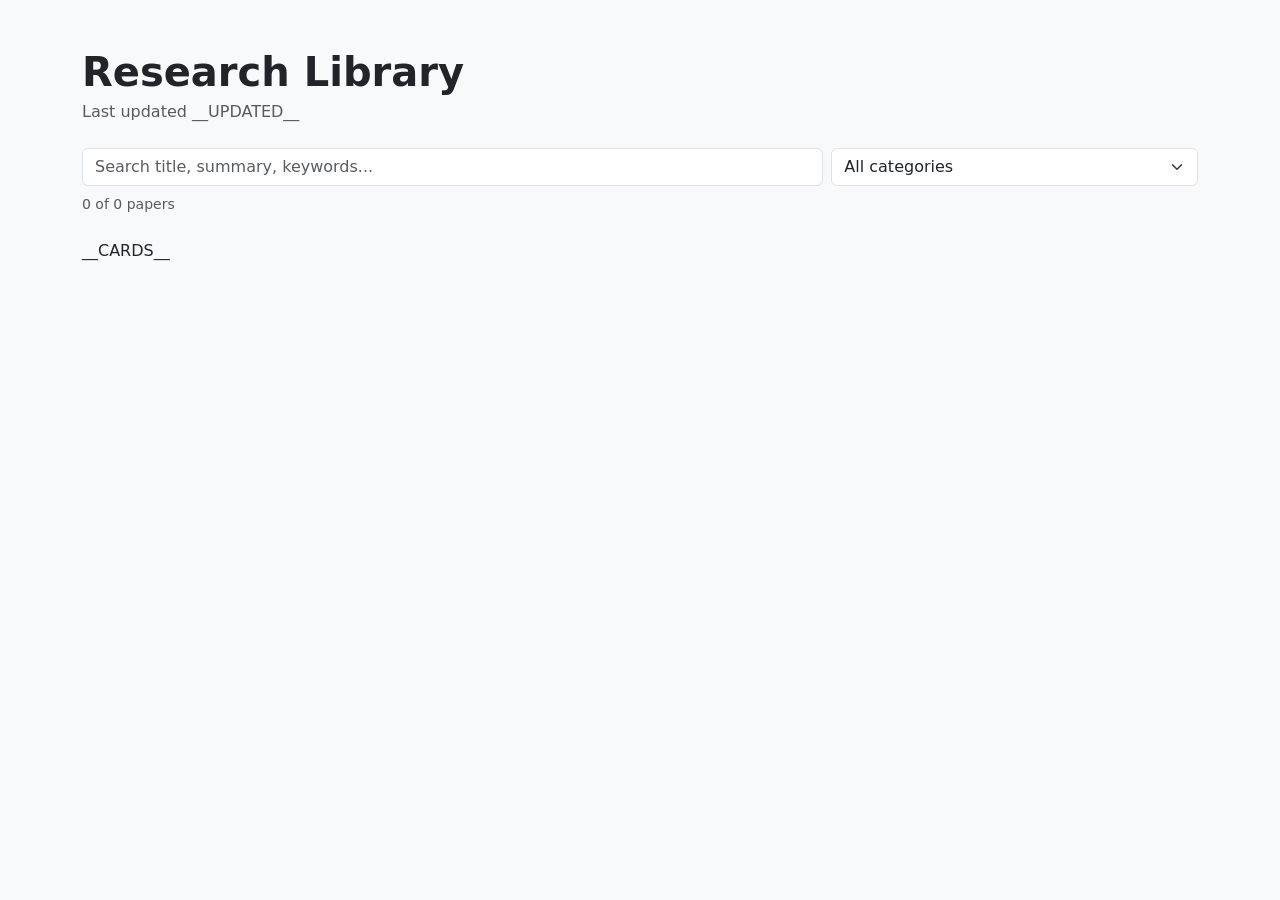
<file: dags/paper_library/templates/index.html>
<!doctype html>
<html lang="en">
<head>
  <meta charset="utf-8">
  <meta name="viewport" content="width=device-width, initial-scale=1">
  <title>Research Library</title>
  <link rel="stylesheet" href="https://cdn.jsdelivr.net/npm/bootstrap@5.3/dist/css/bootstrap.min.css">
  <link rel="stylesheet" href="style.css">
  <script src="script.js" defer></script>
</head>
<body class="bg-body-tertiary">
  <main class="container py-5 library">

    <header class="mb-4">
      <h1 class="fw-bold mb-1">Research Library</h1>
      <p class="text-body-secondary mb-0">Last updated __UPDATED__</p>
    </header>

    <div class="row g-2 mb-2">
      <div class="col-md-8">
        <input id="q" class="form-control" type="search" placeholder="Search title, summary, keywords...">
      </div>
      <div class="col-md-4">
        <select id="cat" class="form-select">
          <option value="">All categories</option>
          __OPTIONS__
        </select>
      </div>
    </div>
    <p id="count" class="small text-body-secondary mb-4"></p>
    __CARDS__
  </main>
</body>
</html>
</file>
<file: dags/paper_library/templates/style.css>
.category-badge {
  background-color: white;
  color: blue;
}

.keyword {
  background-color: #eaeef2;
  color: #1f2328;
}
</file>
